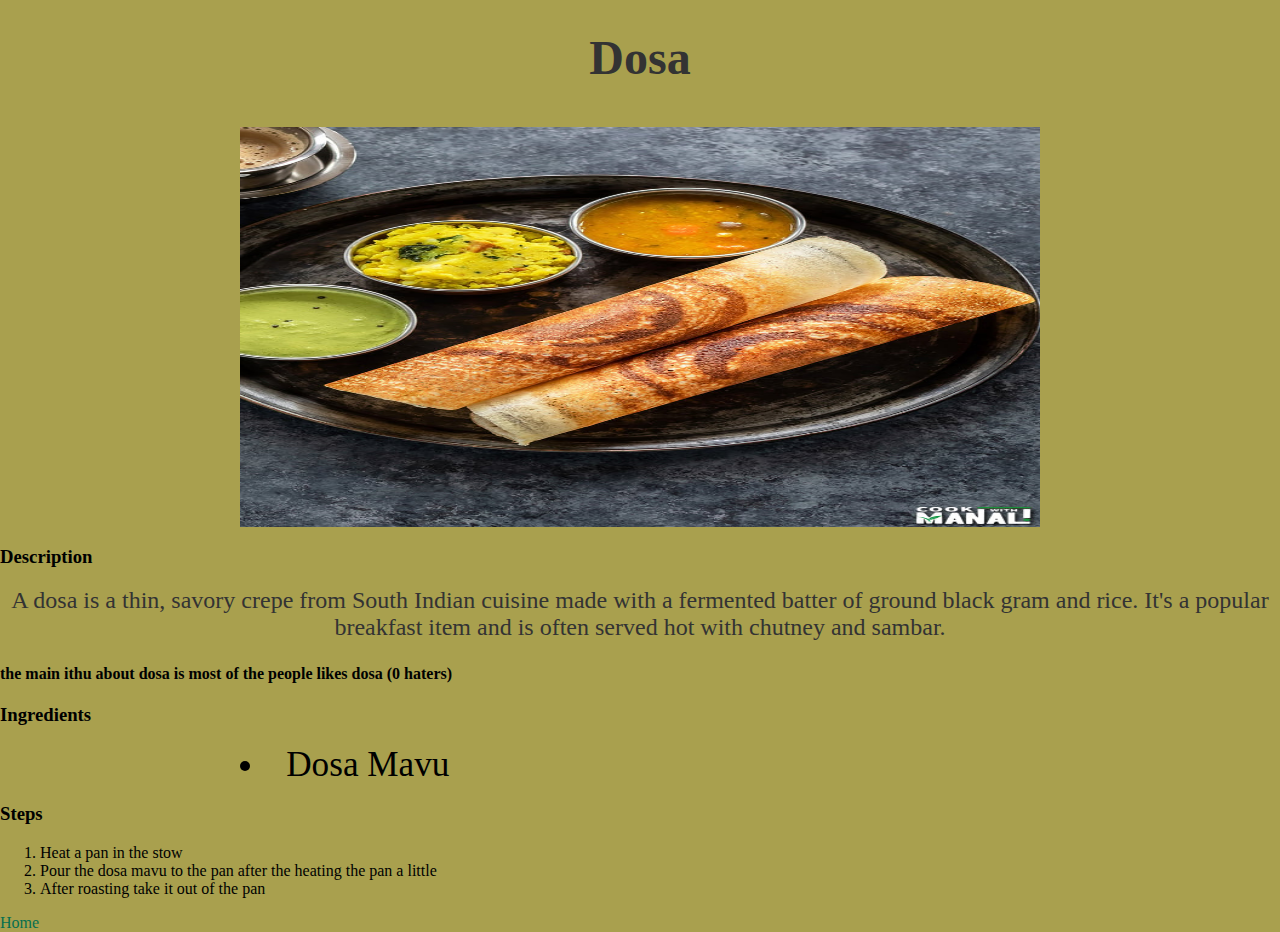
<file: recipes/dosa.html>
<!DOCTYPE html>
<html lang="en">
<head>
    <meta charset="UTF-8">
    <meta name="viewport" content="width=device-width, initial-scale=1.0">
    <title>Dosa recipe</title>
            <link rel="stylesheet" href="../styles/style.css">

</head>
<body>
    <h1>
        Dosa
    </h1>
    <img src="../images/Masala-Dosa.jpg" alt="Dosa" height="300" width="500">
    <h3>Description</h3>
    <p>A dosa is a thin, savory crepe from South Indian cuisine made with a fermented batter of ground black gram and rice. It's a popular breakfast item and is often served hot with chutney and sambar. </p>
    <h4>the main ithu about dosa is most of the people likes dosa (0 haters)</h4>
    <h3>Ingredients</h3>
    <ul>
        <li>Dosa Mavu</li>
    </ul>

    <h3>Steps</h3>
    <ol>
        <li>Heat a pan in the stow</li>
        <li>Pour the dosa mavu to the pan after the heating the pan a little</li>
        <li>After roasting take it out of the pan</li>
    </ol>
    <a href="../index.html" rel="noreferrer">Home</a>
</body>
</html>
</file>
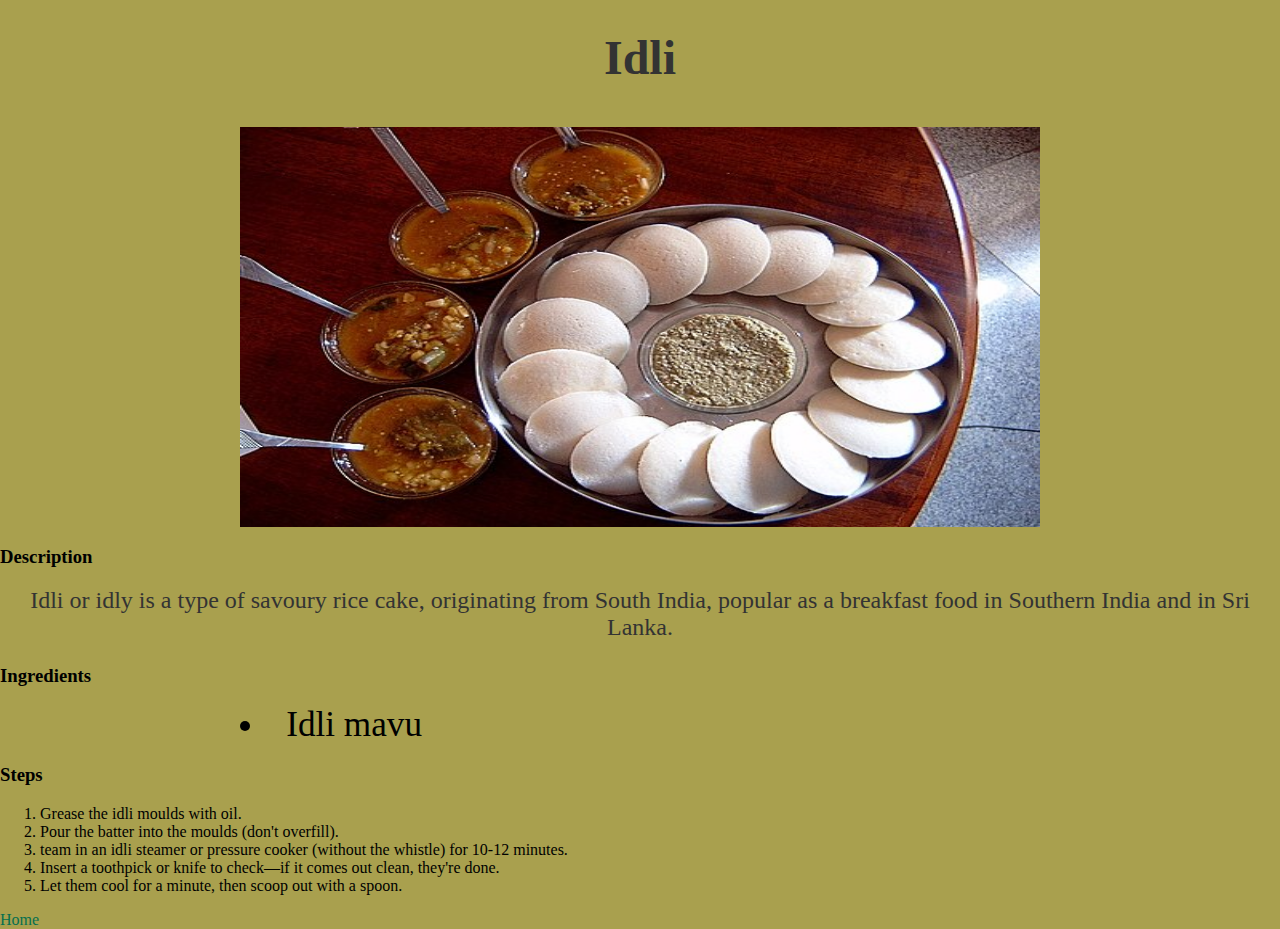
<file: recipes/idli.html>
<!DOCTYPE html>
<html lang="en">
<head>
    <meta charset="UTF-8">
    <meta name="viewport" content="width=device-width, initial-scale=1.0">
    <title>idli</title>
            <link rel="stylesheet" href="../styles/style.css">

</head>
<body>
    <h1>Idli</h1>
    <img src="../images/Idli_Sambar.JPG" alt="idli">
    <h3>Description</h3>
    <p>Idli or idly is a type of savoury rice cake, originating from South India, popular as a breakfast food in Southern India and in Sri Lanka.</p>
    <h3>Ingredients</h3>
    <ul>
        <li>Idli mavu</li>
    </ul>
    <h3>Steps</h3>
    <ol>
        <li>Grease the idli moulds with oil.</li>
        <li>Pour the batter into the moulds (don't overfill).</li>
        <li>team in an idli steamer or pressure cooker (without the whistle) for 10-12 minutes.</li>
        <li>Insert a toothpick or knife to check—if it comes out clean, they're done.</li>
        <li>Let them cool for a minute, then scoop out with a spoon.</li>
    </ol>
    <a href="../index.html" rel="noreferrer">Home</a>
</body>
</html>
</file>
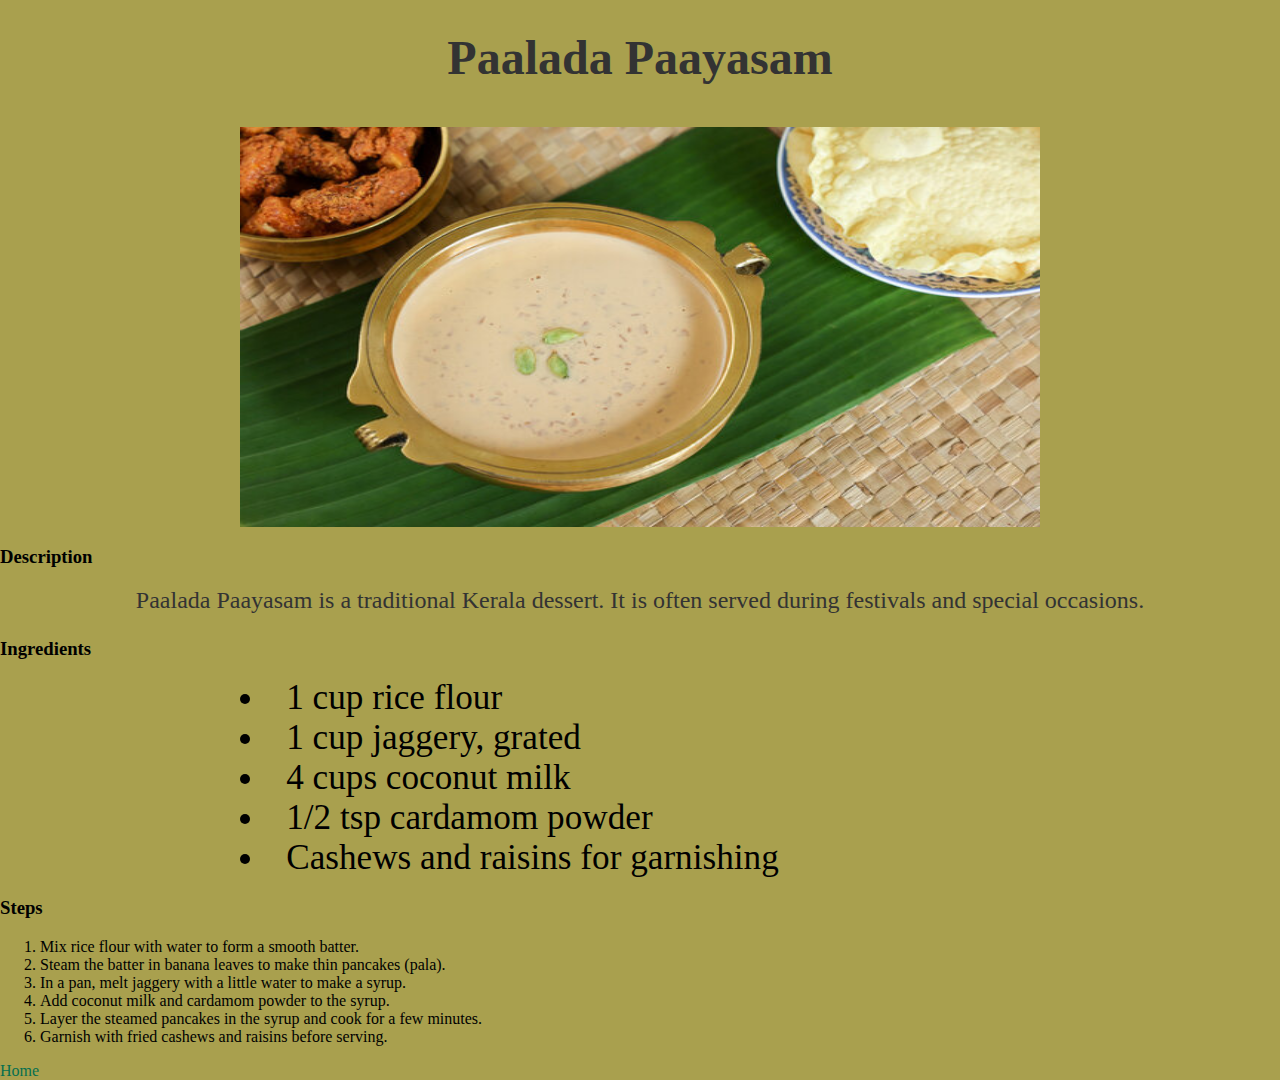
<file: recipes/payasam.html>
<!DOCTYPE html>
<html lang="en">
<head>
    <meta charset="UTF-8">
    <meta name="viewport" content="width=device-width, initial-scale=1.0">
    <title>Document</title>
            <link rel="stylesheet" href="../styles/style.css">

</head>
<body>
    <h1>
        Paalada Paayasam
    </h1>
    <img src="../images/payasam.jpeg" alt="Paalada Payasam" height="200" width="500">
    <h3>Description</h3>
    <p>Paalada Paayasam is a traditional Kerala dessert. It is often served during festivals and special occasions.</p>
    <h3>Ingredients</h3>
    <ul>
        <li>1 cup rice flour</li>
        <li>1 cup jaggery, grated</li>
        <li>4 cups coconut milk</li>
        <li>1/2 tsp cardamom powder</li>
        <li>Cashews and raisins for garnishing</li>
    </ul>
    <h3>Steps</h3>
    <ol>
        <li>Mix rice flour with water to form a smooth batter.</li>
        <li>Steam the batter in banana leaves to make thin pancakes (pala).</li>
        <li>In a pan, melt jaggery with a little water to make a syrup.</li>
        <li>Add coconut milk and cardamom powder to the syrup.</li>
        <li>Layer the steamed pancakes in the syrup and cook for a few minutes.</li>
        <li>Garnish with fried cashews and raisins before serving.</li>
    </ol>
    <a href="../index.html" rel="noreferrer">Home</a>
</body>
</html>
</file>
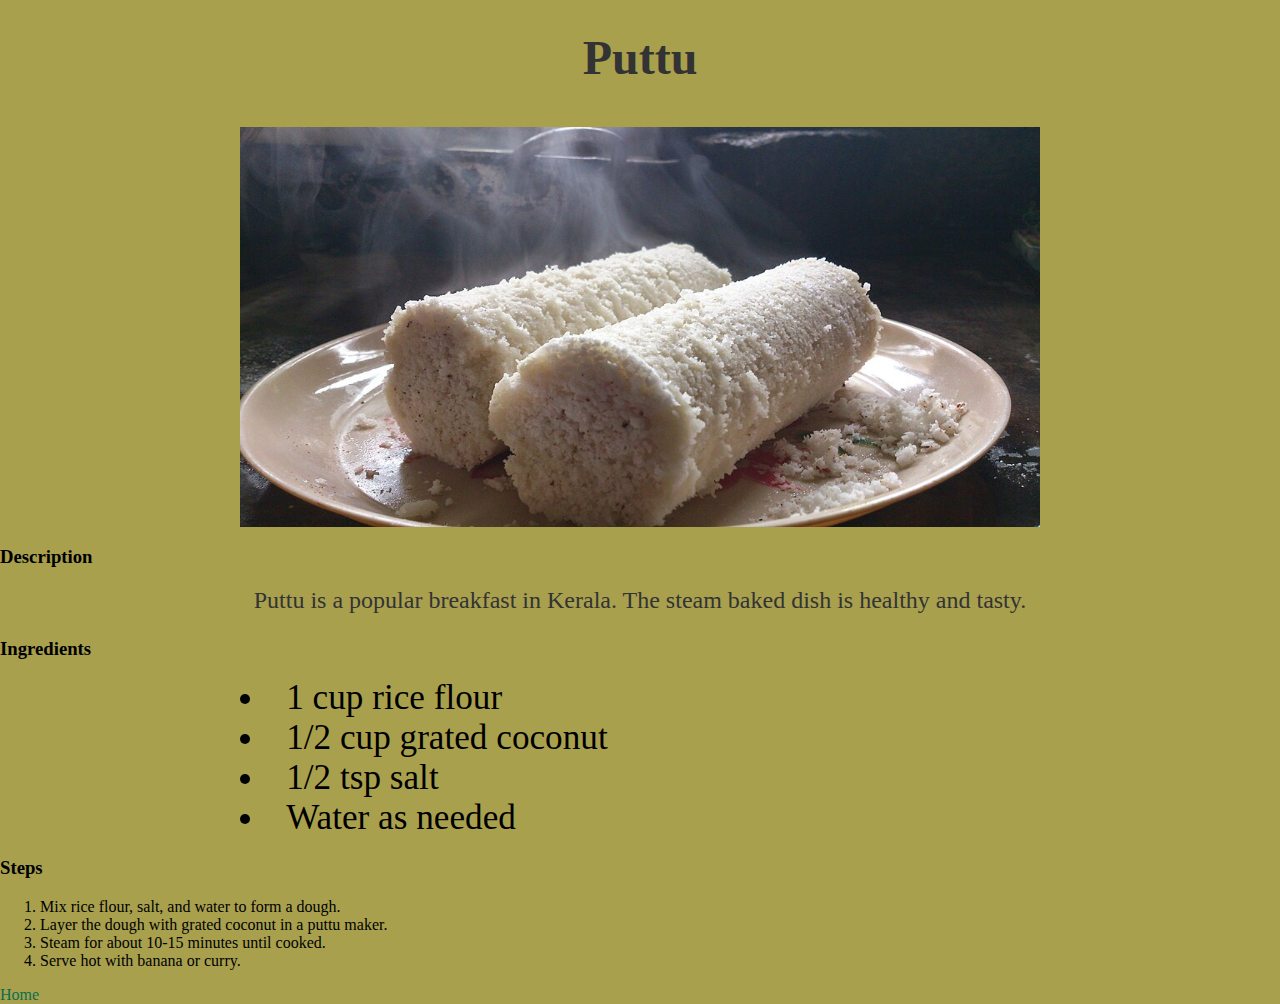
<file: recipes/puttu.html>
<!DOCTYPE html>
<html lang="en">
<head>
    <meta charset="UTF-8">
    <meta name="viewport" content="width=device-width, initial-scale=1.0">
    <title>Document</title>
            <link rel="stylesheet" href="../styles/style.css">

</head>
<body>
   <h1>
        Puttu
    </h1>
        <img src="../images/puttu.jpg" alt="Puttu" height="200" width="500">

    <h3>Description</h3>
    <p>Puttu is a popular breakfast in Kerala. The steam baked dish is healthy and tasty.</p>
    <h3>Ingredients</h3>
    <ul>
        <li>1 cup rice flour</li>
        <li>1/2 cup grated coconut</li>
        <li>1/2 tsp salt</li>
        <li>Water as needed</li>
    </ul>
    <h3>Steps</h3>
    <ol>
        <li>Mix rice flour, salt, and water to form a dough.</li>
        <li>Layer the dough with grated coconut in a puttu maker.</li>
        <li>Steam for about 10-15 minutes until cooked.</li>
        <li>Serve hot with banana or curry.</li>
    </ol>
    <a href="../index.html" rel="noreferrer">Home</a>
</body>
</html>
</file>
<file: styles/style.css>
*{
    box-sizing: border-box;
    font-family: 'Times New Roman', serif;
}
body{
    margin: 0;
    padding: 0;
    background-color: color(srgb 0.6608 0.6263 0.3076);
}
h1{
    text-align: center;
    color: color(srgb 0.2 0.2 0.2);
    font-size: 3em;
    margin-top: 20px;
    padding: 10px;
}

a{
    text-decoration: none;
    color: color(srgb 0.0233 0.4342 0.3046);
}
a:hover{
    color: color(srgb 0.1 0.1 0.1);
}
a:visited{
    color: color(srgb 0.2 0.2 0.2);
}
a:active{
    color: color(srgb 0.1 0.1 0.1);
}
p{
    text-align: center;
    color: color(srgb 0.2 0.2 0.2);
    font-size: 1.5em;
    margin-top: 10px;
}
img{
    display: block;
    margin: 0 auto;
    width: 100%;
    height: 400px;
    max-width: 800px;
}
ul{
    margin: 0px auto 0px 200px;
    text-align: left;
    list-style-position:inside;
    width: fit-content;
    max-width: max-content;
    font-size: 2.2em;
}
</file>
